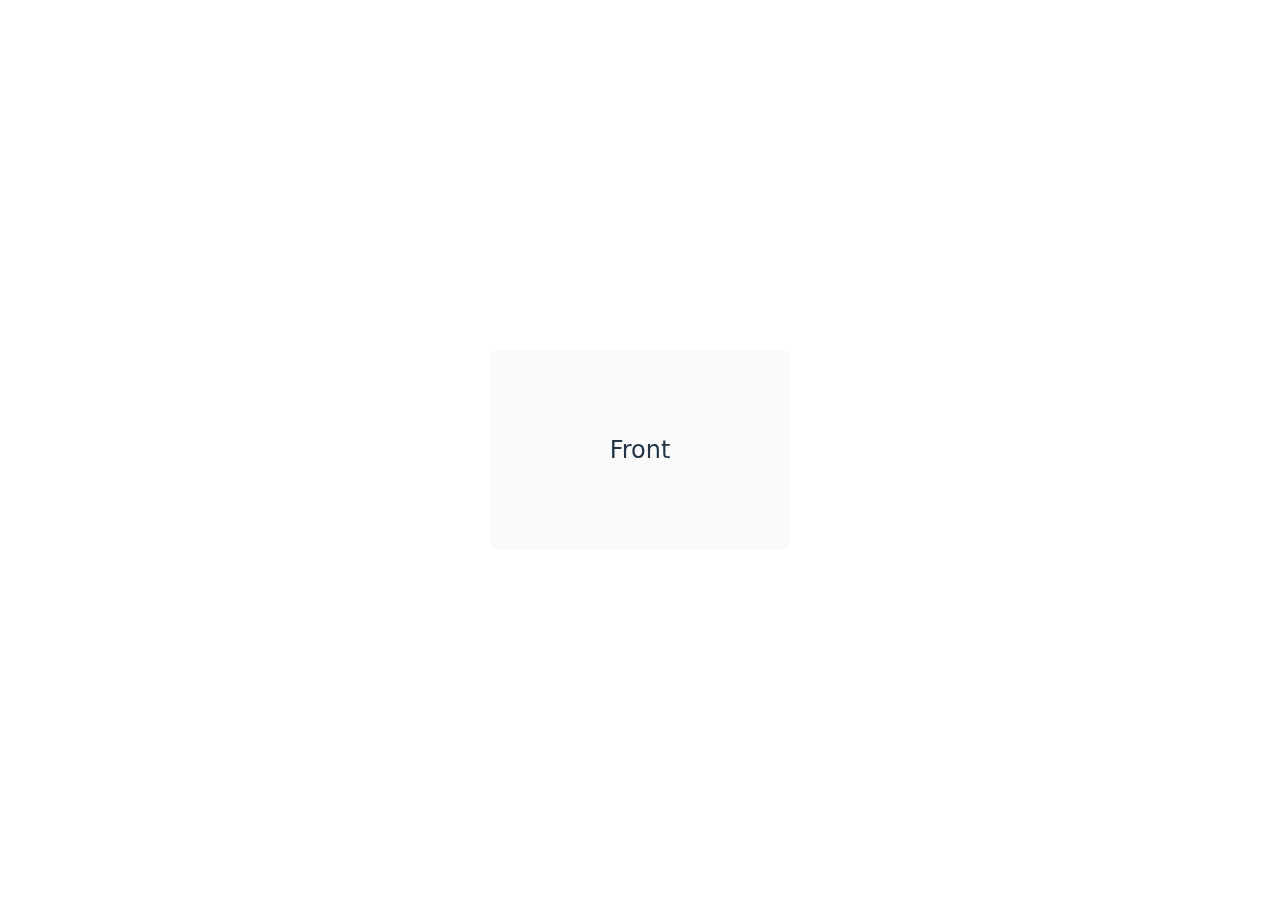
<file: Flip-Cards/index.html>
<!DOCTYPE html>
<html>
  <head>
    <title>JavaScript Flip Card</title>
    <link rel="stylesheet" href="styles.css" />
    <meta charset="UTF-8" />
  </head>

  <body>
    <div id="app"></div>
    <script src="./index.mjs" type="module"></script>
  </body>
</html>
</file>
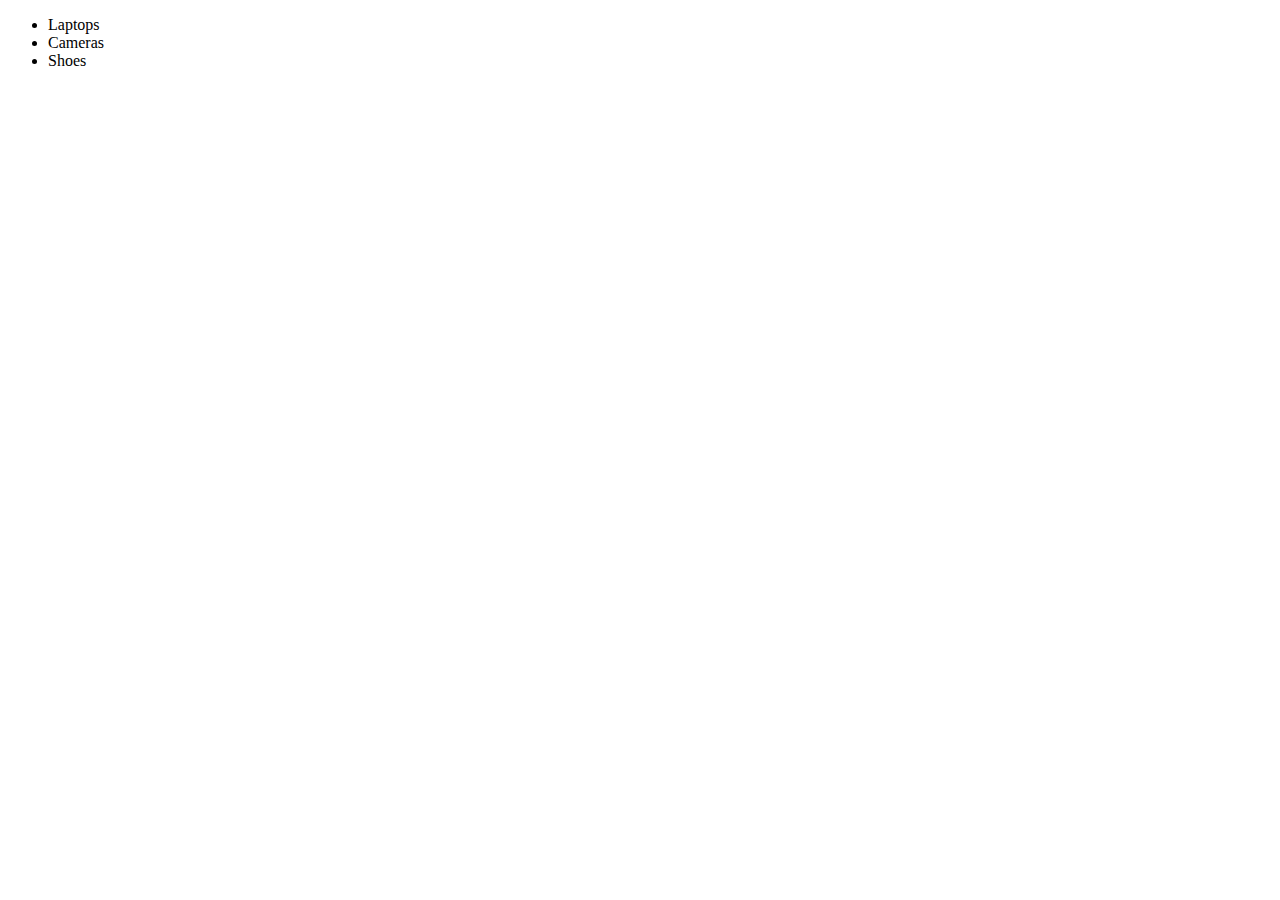
<file: 02-Event propagation/Event Delegation/index.html>
<!-- EVENT Delegation -->

<!DOCTYPE html>
<!--[if lt IE 7]>      <html class="no-js lt-ie9 lt-ie8 lt-ie7"> <![endif]-->
<!--[if IE 7]>         <html class="no-js lt-ie9 lt-ie8"> <![endif]-->
<!--[if IE 8]>         <html class="no-js lt-ie9"> <![endif]-->
<!--[if gt IE 8]>      <html class="no-js"> <!--<![endif]-->
<html>
	<head>
		<meta charset="utf-8" />
		<meta http-equiv="X-UA-Compatible" content="IE=edge" />
		<title></title>
		<meta name="description" content="" />
		<meta name="viewport" content="width=device-width, initial-scale=1" />
		<link rel="stylesheet" href="" />
	</head>
	<body>
		<div>
			<ul id="#category">
				<li id="laptops">Laptops</li>
				<li id="cameras">Cameras</li>
				<li id="shoes">Shoes</li>
			</ul>
		</div>
		<script src="App.js"></script>
	</body>
</html>
</file>
<file: Flip-Cards/styles.css>
:root {
  font-family: Inter, system-ui, Avenir, Helvetica, Arial, sans-serif;
  line-height: 1.5;
  font-weight: 400;

  color-scheme: light dark;
  color: rgba(255, 255, 255, 0.87);
  background-color: #242424;

  font-synthesis: none;
  text-rendering: optimizeLegibility;
  -webkit-font-smoothing: antialiased;
  -moz-osx-font-smoothing: grayscale;
}

body {
  margin: 0;
  display: flex;
  place-items: center;
  min-width: 320px;
  min-height: 100vh;
}

#app {
  max-width: 1280px;
  margin: 0 auto;
  padding: 2rem;
  text-align: center;
}

.flip-card {
  background-color: transparent;
  width: 300px;
  height: 200px;
  perspective: 1000px;
  cursor: pointer;
}

.flip-card-inner {
  position: relative;
  width: 100%;
  height: 100%;
  text-align: center;
  transition: transform 0.6s;
  transform-style: preserve-3d;
}

.flip-card.flipped .flip-card-inner {
  transform: rotateY(180deg);
}

.flip-card-front,
.flip-card-back {
  position: absolute;
  width: 100%;
  height: 100%;
  backface-visibility: hidden;
  display: flex;
  align-items: center;
  justify-content: center;
  font-size: 24px;
  border-radius: 8px;
}

.flip-card-front {
  background-color: #1a1a1a;
  color: white;
}

.flip-card-back {
  background-color: #646cff;
  color: white;
  transform: rotateY(180deg);
}

@media (prefers-color-scheme: light) {
  :root {
    color: #213547;
    background-color: #ffffff;
  }
  .flip-card-front {
    background-color: #f9f9f9;
    color: #213547;
  }
  .flip-card-back {
    background-color: #747bff;
    color: white;
  }
}
</file>
